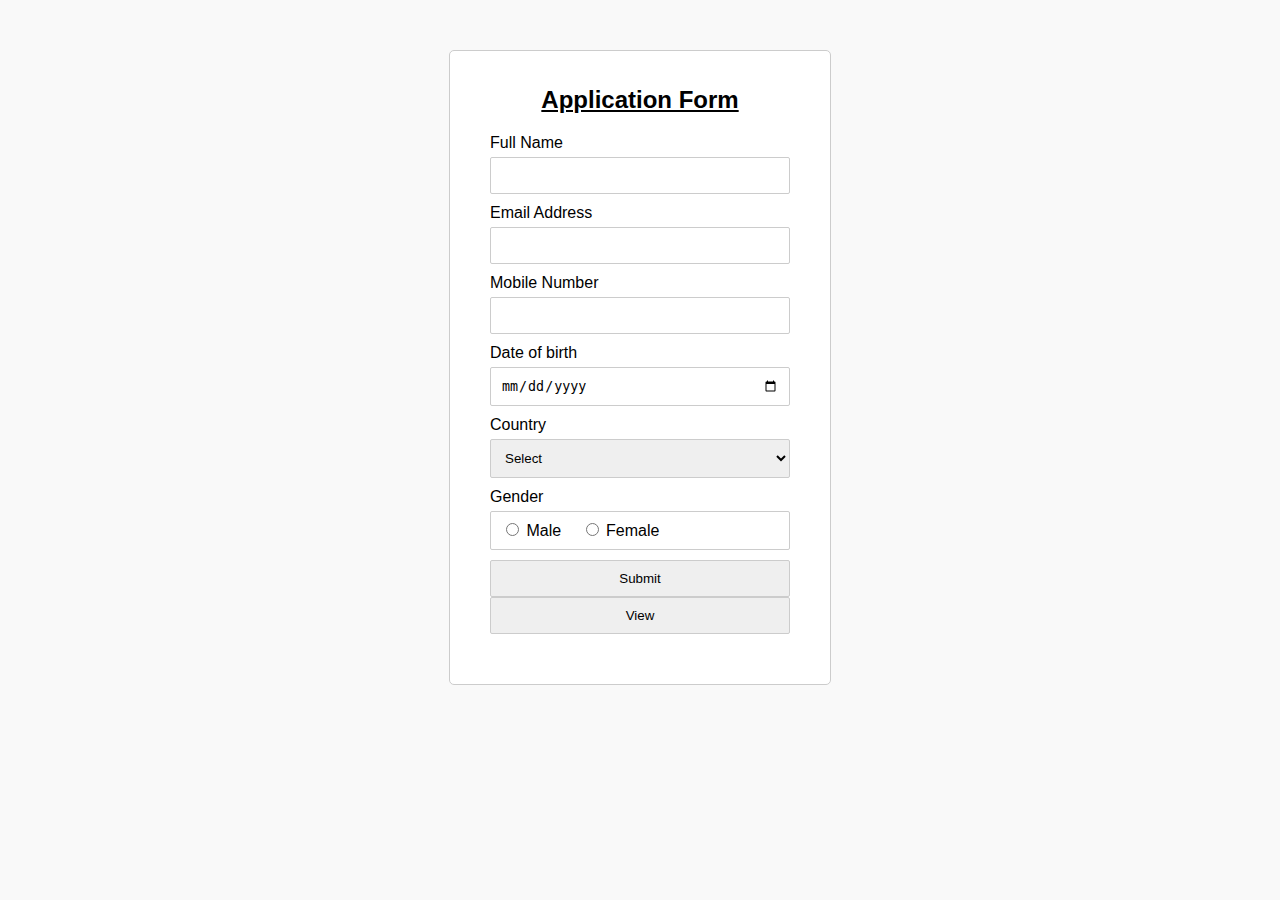
<file: Assesment Question 1/index.html>
<!DOCTYPE html>
<html lang="en">

<head>
    <meta charset="UTF-8">
    <title>Data Entry Form</title>
    <link rel="stylesheet" href="styles/style.css">
    <script src="scripts/script.js"></script>


</head>

<body>
    <form name="contactForm" onsubmit="return validateForm()" method="post">
        <h2>Application Form</h2>
        <div class="row">
            <label>Full Name</label>
            <input type="text" name="name">
            <div class="error" id="nameErr"></div>
        </div>
        <div class="row">
            <label>Email Address</label>
            <input type="text" name="email">
            <div class="error" id="emailErr"></div>
        </div>
        <div class="row">
            <label>Mobile Number</label>
            <input type="text" name="mobile" maxlength="10">
            <div class="error" id="mobileErr"></div>
        </div>

        <div class="row">
            <label>Date of birth</label>
            <input type="date" name="dateOfBirth" placeholder="dd-mm-yyyy" value="" min="1997-01-01" max="2030-12-31">
        </div>
        <div class="row">
            <label>Country</label>
            <select name="country">
            <option>Select</option>
            <option>Australia</option>
            <option>India</option>
            <option>United States</option>
            <option>United Kingdom</option>
        </select>
            <div class="error" id="countryErr"></div>
        </div>
        <div class="row">
            <label>Gender</label>
            <div class="form-inline">
                <label><input type="radio" name="gender" value="male"> Male</label>
                <label><input type="radio" name="gender" value="female"> Female</label>
            </div>
            <div class="error" id="genderErr"></div>
        </div>

        <div class="row">
            <input type="submit" value="Submit">
            <input type="button" value="View" onclick="store()">
        </div>


    </form>

    <div id="displayEntry">

    </div>
    <div>

    </div>
</body>

</html>
</file>
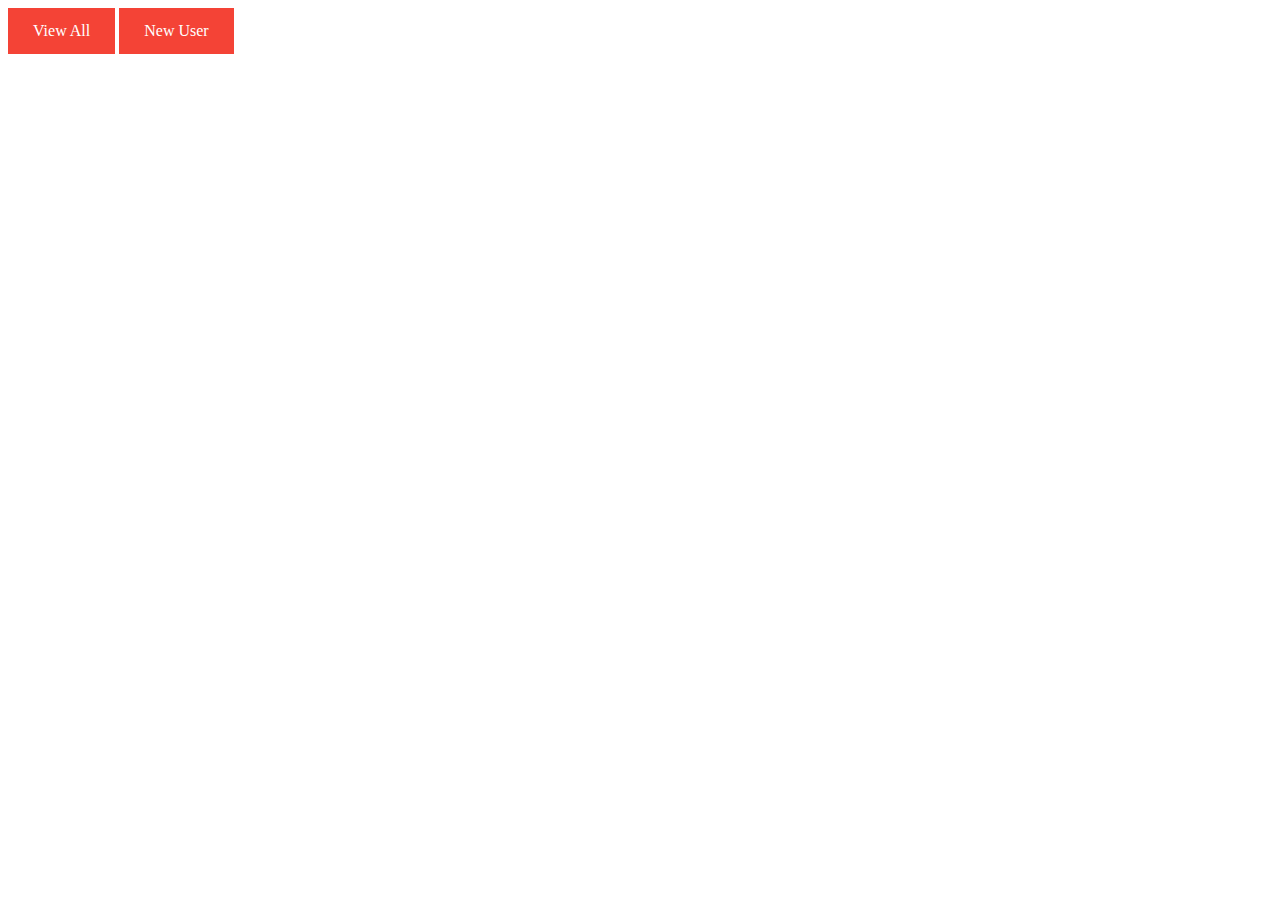
<file: Assesment Question 3/index.html>
<!DOCTYPE html>
<html lang="en">

<head>
    <meta charset="UTF-8">
    <meta name="viewport" content="width=device-width, initial-scale=1.0">
    <title>User Monitoring System</title>

    <link rel="stylesheet" href="styles/style.css">

    <script src="./scripts/userData.js"></script>

    <script src="./jQuery/jQuery.js"></script>
    <script>
        let dataObj = new userManager();

        $(document).ready(function() {
            $("div").hide();
            dataObj.addUser(new User(1, "Visvak", "Chennai"));
            dataObj.addUser(new User(2, "Gopal", "Bhopal"));
            dataObj.addUser(new User(3, "Alex", "Chandigarh"));
            dataObj.addUser(new User(4, "Micheal", "Chennai"));
        })


        $(document).ready(function() {
            $("#add").click(function() {
                $("#div3").show();
                $("#div1").hide();
                $("#div2").hide();
            })

        })

        $(document).ready(function() {
            $("#new").click(function() {


                let id = $("#newId").val();
                let name = $("#newName").val();
                let address = $("#newAddress").val();
                let user = new User(id, name, address)
                dataObj.addUser(user);
                $("#newId").val() = "";
                $("#newName").val() = "";
                $("#newAddress").val() = "";

                alert("User added successfully");
            })

        })

        $(document).ready(function() {
            $("#fill").click(function() {
                $("#div1").show();
                $("#tblRecords").empty();
                let heading = `<tr><th>User ID</th><th>User Name</th><th>User Address</th>`;
                $("#tblRecords").append(heading);
                let data = dataObj.getAll();
                data.forEach(user => {
                    let row = `<tr><td>${user.userId}</td><td>${user.userName}</td><td>${user.userAddress}</td>`;
                    $("#tblRecords").append(row);



                })

            })
        })
    </script>
</head>

<body>
    <header>
        <nav>
            <a href="#" id="fill">View All</a>
            <a href="#" id="add">New User</a>
        </nav>
    </header>
    <section>
        <div id="div1">
            <h2>List of Users</h2>
            <table id="tblRecords" border="1" width="100%">

            </table>
        </div>

        <div id="div3">
            <h2>Add the Details of the User</h2>
            <p>User ID: <input type="number" id="newId"> </p>
            <p>User Name: <input type="text" id="newName"></p>
            <p>User Address: <input type="text" id="newAddress"></p>
            <p><button id="new">Add User</button></p>
        </div>
    </section>
</body>

</html>
</file>
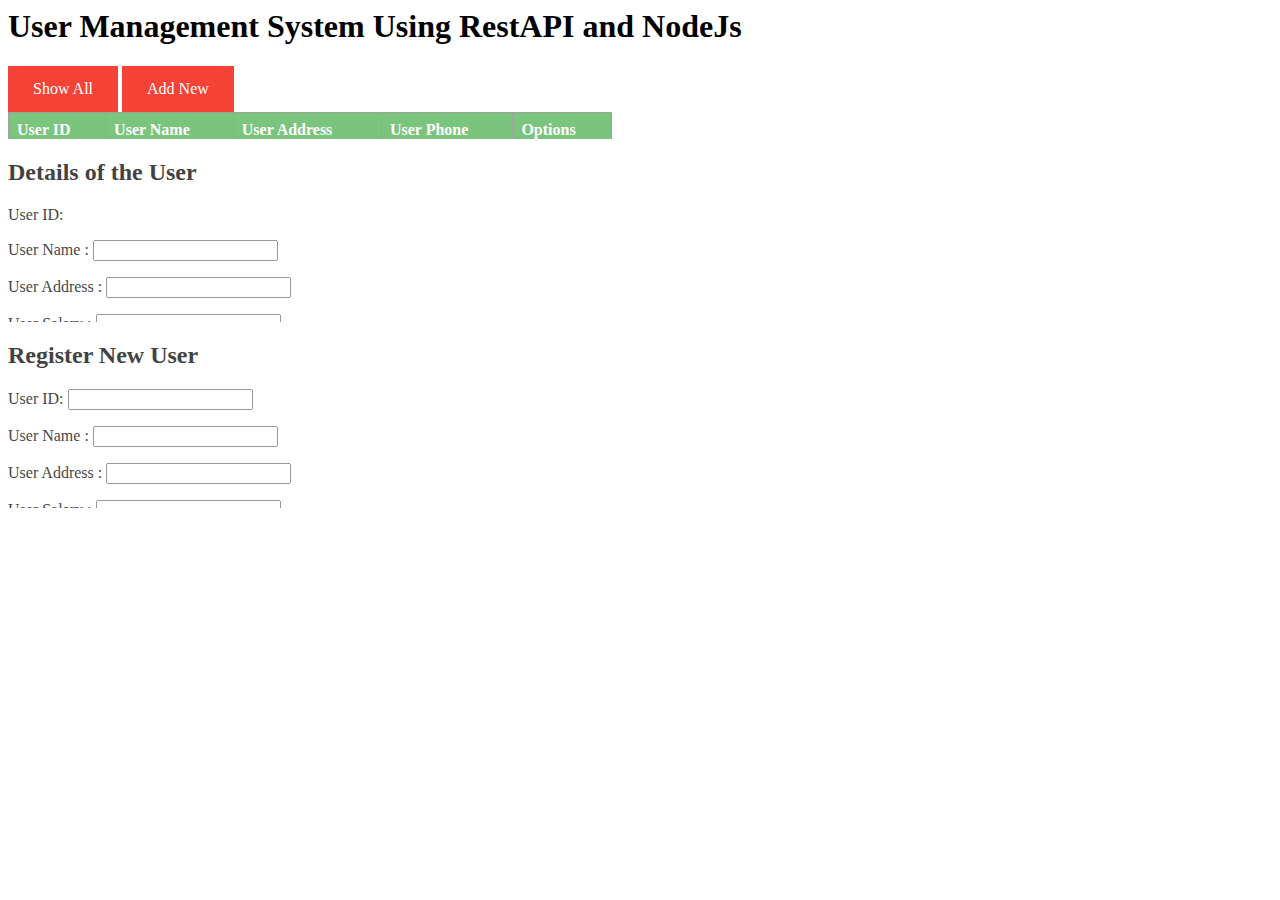
<file: Assesment Question 2/Views/index.html>
<html>

<head>

    <style>
        table {
            border-collapse: collapse;
            width: 65%;
        }
        
        th,
        td {
            text-align: left;
            padding: 8px;
        }
        
        tr:nth-child(even) {
            background-color: #f2f2f2
        }
        
        th {
            background-color: #4CAF50;
            color: white;
        }
        
        a:link,
        a:visited {
            background-color: #f44336;
            color: white;
            padding: 14px 25px;
            text-align: center;
            text-decoration: none;
            display: inline-block;
        }
        
        a:hover,
        a:active {
            background-color: red;
        }
    </style>

    <script src="https://code.jquery.com/jquery-3.5.1.min.js" integrity="sha256-9/aliU8dGd2tb6OSsuzixeV4y/faTqgFtohetphbbj0=" crossorigin="anonymous"></script>
    <script>
        const url = "http://localhost:1234/Users";

        function saveChanges() {
            let obj = {};

            obj.userId = $("#sId").text();
            obj.userName = $("#userName").val();
            obj.userAddress = $("#userAddress").val();
            obj.userSalary = $("#userSalary").val();

            $.ajax({
                method: 'PUT',
                url: url,
                data: obj,
                success: (data) => {
                    alert(data);
                }
            })

        }

        function findRecord() {
            $("div").hide(2000);
            $("div:eq(1)").show(2000);
            const id = $(this).attr("eId");
            let tuser = url + "/" + id;
            $.get(tuser, (data) => {
                let user = JSON.parse(data);
                $("#sId").text(user.userId);
                $("#userName").val(user.userName);
                $("#userAddress").val(user.userAddress);
                $("#userSalary").val(user.userSalary);
            })
        }

        function showAddDiv() {
            $("div").hide(2000);
            $("div:last").show(2000);
        }

        function addChanges() {
            let obj = {};
            debugger;
            obj.userId = $("#newId").val();
            obj.userName = $("#newName").val();
            obj.userAddress = $("#newAddress").val();
            obj.userSalary = $("#newSalary").val();
            $.post(url, obj, (data) => {
                alert(data);
                $("input").val("");
                $("div").hide(2000);
            })

        }

        function populateData() {

            $("div:first").show(2000);
            $("table").find("tr:gt(0)").remove();

            $.get(url, (data) => {
                let array = JSON.parse(data);
                for (const user of array) {
                    const row = `<tr><td>${user.userId}</td><td>${user.userName}</td><td>${user.userAddress}</td><td>${user.userSalary}</td><td><a href="#" class="edit" eId = ${user.userId}>Edit</a><a href="#" class="delete" eId = ${user.userId}>Delete</a></tr>`
                    $("table").append(row);
                }
                $(".edit").click(findRecord);
            })


        }

        function init() {
            $("div").hide(2000);
            $("a:first").click(populateData);
            $("a:eq(1)").click(showAddDiv);
            $("button:eq(0)").click(saveChanges);
            $("button:eq(1)").click(addChanges);
        }
        $(document).ready(init);
    </script>
</head>

<body>
    <h1>User Management System Using RestAPI and NodeJs</h1>
    <nav>
        <a href="#">Show All</a>
        <a href="#">Add New</a>
    </nav>
    <div class="section">
        <table border="1">
            <tr>
                <th>User ID</th>
                <th>User Name</th>
                <th>User Address</th>
                <th>User Phone</th>
                <th>Options</th>
            </tr>
        </table>
    </div>
    <div class="section">
        <h2>Details of the User</h2>
        <p>User ID: <span id="sId"></span></p>
        <p>User Name : <input id="userName" /></p>
        <p>User Address : <input id="userAddress" /></p>
        <p>User Salary : <input id="userSalary" /></p>
        <p><button>Save Changes</button></p>
    </div>
    <div class="section">
        <h2>Register New User</h2>
        <p>User ID: <input id="newId" /></p>
        <p>User Name : <input id="newName" /></p>
        <p>User Address : <input id="newAddress" /></p>
        <p>User Salary : <input id="newSalary" /></p>
        <p><button>Add User</button></p>
    </div>
</body>

</html>
</file>
<file: Assesment Question 1/styles/style.css>
body {
    font-size: 16px;
    background: #f9f9f9;
    font-family: "Segoe UI", "Helvetica Neue", Arial, sans-serif;
}

h2 {
    text-align: center;
    text-decoration: underline;
}

form {
    width: 300px;
    background: #fff;
    padding: 15px 40px 40px;
    border: 1px solid #ccc;
    margin: 50px auto 0;
    border-radius: 5px;
}

label {
    display: block;
    margin-bottom: 5px
}

label i {
    color: #999;
    font-size: 80%;
}

input,
select {
    border: 1px solid #ccc;
    padding: 10px;
    display: block;
    width: 100%;
    box-sizing: border-box;
    border-radius: 2px;
}

.row {
    padding-bottom: 10px;
}

.form-inline {
    border: 1px solid #ccc;
    padding: 8px 10px 4px;
    border-radius: 2px;
}

.form-inline label,
.form-inline input {
    display: inline-block;
    width: auto;
    padding-right: 15px;
}
</file>
<file: Assesment Question 3/styles/style.css>
table {
    border-collapse: collapse;
    width: 75%;
}

th,
td {
    text-align: left;
    padding: 8px;
}

tr:nth-child(even) {
    background-color: #f2f2f2
}

th {
    background-color: #4CAF50;
    color: white;
}

a:link,
a:visited {
    background-color: #f44336;
    color: white;
    padding: 14px 25px;
    text-align: center;
    text-decoration: none;
    display: inline-block;
}

a:hover,
a:active {
    background-color: red;
}
</file>
